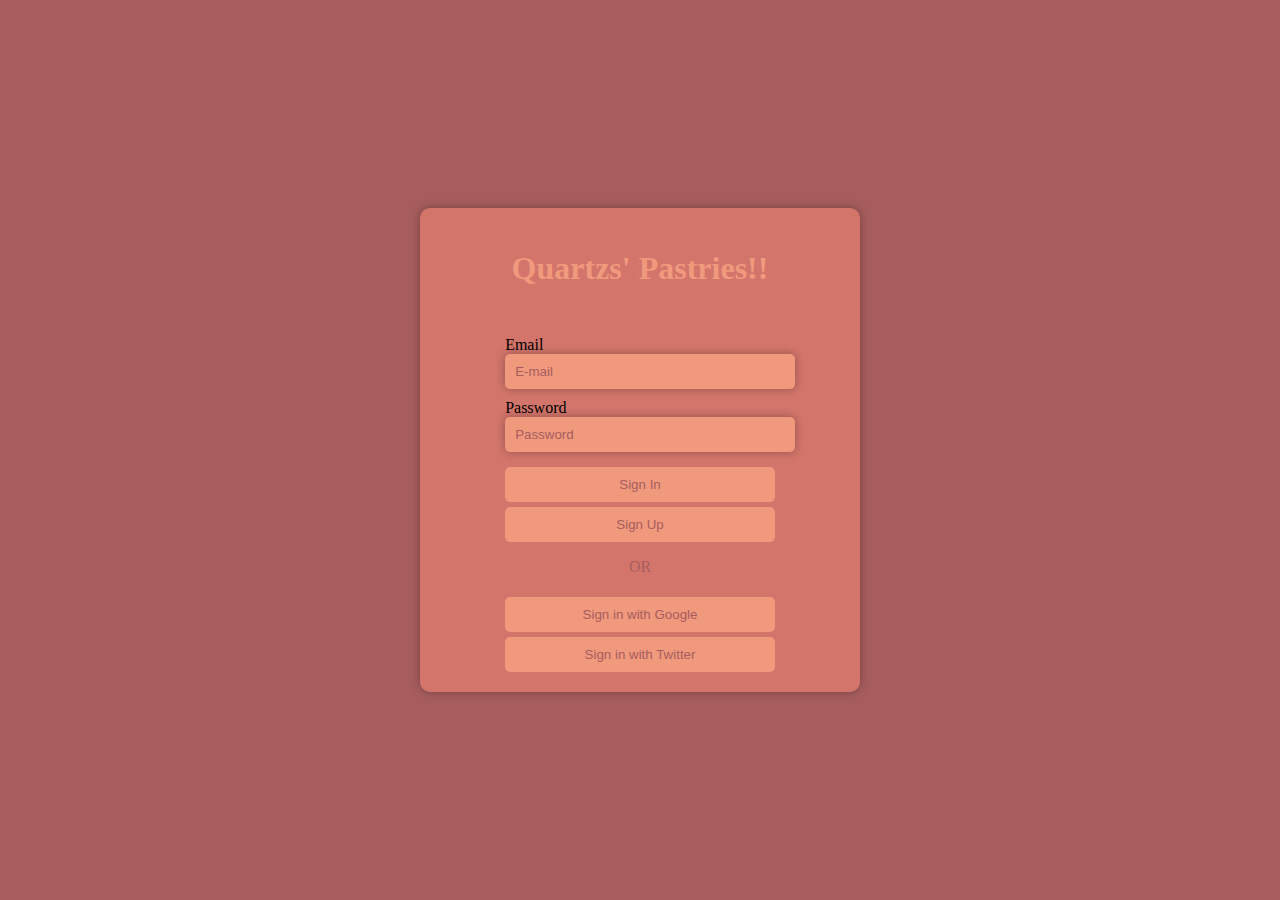
<file: sign-up.html>
<!DOCTYPE html>
<html lang="en">
<head>
    <meta charset="UTF-8">
    <meta name="viewport" content="width=device-width, initial-scale=1.0">
    <link rel="stylesheet" href="CSS/sign-up.css">
    <title>Document</title>
</head>
<body class="skin">
    <div class="grid">
        <h1>Quartzs' Pastries!!</h1> <hr/ color="#D3756B">
        <form action="">
            <div class="formgroup">
                <label for="email">Email</label>
                <input type="email" id="email" placeholder="E-mail">
            </div>
            <div class="formgroup">
                <label for="password">Password</label>
                <input type="password" id="password" placeholder="Password">
            </div>
        <button id="signin"><a href="product-page.html">Sign In</a></button>
        <button id="signup">Sign Up</button>
        <p>OR</p>
        <button id="google">Sign in with Google</button>
        <button id="twitter">Sign in with Twitter</button>
        </form>
    </div>
</body>
</html>
</file>
<file: CSS/sign-up.css>
*{
    --primary-color: #A75D5D;
    --secondary-color: #D3756B;
    --accent-color: #F0997D;
}
body{
    margin: 0;
    padding: 0;
    font-family: 'Lora', serif;
    justify-content: center;
    align-items: center;
    display:flex;
    height: 100vh;
    background-color: var(--primary-color);
}
.grid{
    display: flex;
    box-shadow: 0 0 10px rgba(0, 0, 0, 0.3);
    padding: 20px;
    width: 100%;
    align-items: center;
    flex-direction: column;
    border-radius: 10px;
    max-width: 400px;
    background-color: var(--secondary-color);
}
h1{
    text-align: center;
    color: var(--accent-color)
}
.formgroup{
    width: 100%;
    display: flex;
    flex-direction: column;
    margin: 10px 0;
}
label{
    display:block;
}
a{
    color:#A75D5D;
    opacity: 1;
    text-decoration: none; 
}
.formgroup input{
    width: 100%;
    padding: 10px;
    border: none;
    border-radius: 5px;
    background-color: var(--accent-color);
    box-shadow: 0 0 10px rgba(0, 0, 0, 0.3);
    color: var(--primary-color);
    cursor: pointer;
}
::placeholder {
    color:#A75D5D;
    opacity: 1;
  }
  
button{
    width: 100%;
    padding: 10px;
    border: none;
    border-radius: 5px;
    margin-top: 5px;
    background-color: var(--accent-color);
    color:#A75D5D
}
p{
    text-align: center;
    color:#A75D5D
}
</file>
